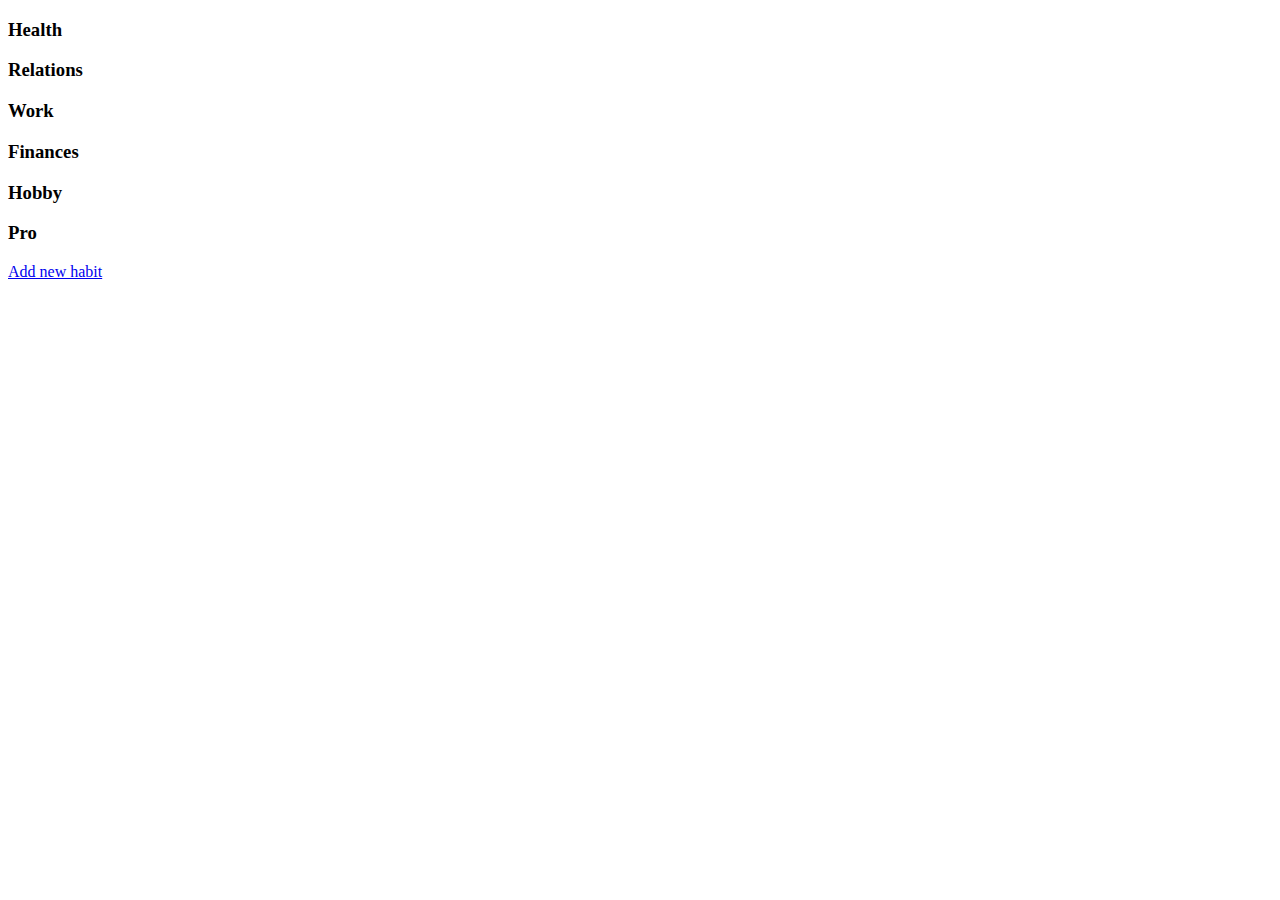
<file: app/index.html>
<!DOCTYPE html>
<html lang="en">
<head>
    <meta charset="UTF-8">
    <meta http-equiv="X-UA-Compatible" content="IE=edge">
    <meta name="viewport" content="width=device-width, initial-scale=1.0">
    <link rel="stylesheet" href="./style/main.css">
    <title>Document</title>
</head>
<body>
    <nav></nav>
    <main>
        <!-- my habits overview -->
        <main>
            <div class="my-habits">
                <div class="category">
                    <h3 class="category__title">Health</h3>
                    <ul class="list">
                        <li class="list__item"></li>
                    </ul>
                </div>
                <div class="category">
                    <h3 class="category__title">Relations</h3>
                    <ul class="list">
                        <li class="list__item"></li>
                    </ul>
                </div>
                <div class="category">
                    <h3 class="category__title">Work</h3>
                    <ul class="list">
                        <li class="list__item"></li>
                    </ul>
                </div>
                <div class="category">
                    <h3 class="category__title">Finances</h3>
                    <ul class="list">
                        <li class="list__item"></li>
                    </ul>
                </div>
                <div class="category">
                    <h3 class="category__title">Hobby</h3>
                    <ul class="list">
                        <li class="list__item"></li>
                    </ul>
                </div>
                <div class="category">
                    <h3 class="category__title">Pro</h3>
                    <ul class="list">
                        <li class="list__item"></li>
                    </ul>
                </div>
            </div>
        </main>
        <!-- Adding new habit -->
        <a href="./newHabit.html" class="btn btn--main">Add new habit</a>
    </main>

    <script src="./script/newHabit.js"></script>
    <script src="./script/app.js"></script>
</body>
</html>
</file>
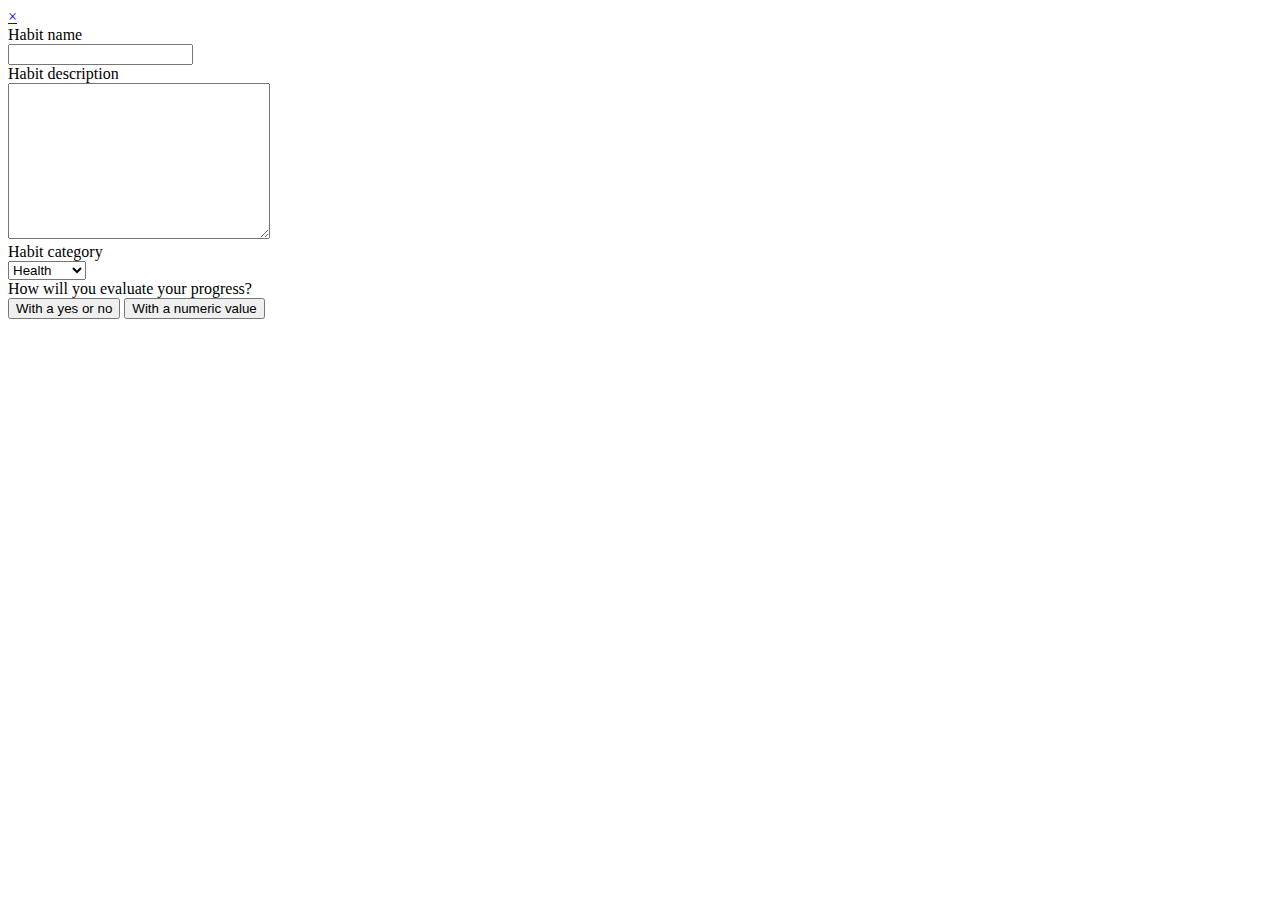
<file: app/newHabit.html>
<!DOCTYPE html>
<html lang="en">
<head>
    <meta charset="UTF-8">
    <meta http-equiv="X-UA-Compatible" content="IE=edge">
    <meta name="viewport" content="width=device-width, initial-scale=1.0">
    <link rel="stylesheet" href="../app/style/main.css">
    <title>Document</title>
</head>
<body>
    <div class="habit">
        <span class="close">
            <a href="./index.html">&times;</a>
        </span>
        <form name="newHabit" class="form">
            <div id="screen-1" class="mainContainer d-block">
                <label for="habitName" class="label">Habit name</label>
                <input type="text" class="input" name="habitName">
                <label for="habitDescription" class="label">Habit description</label>
                <textarea name="habitDescription" class="input input--textArea" cols="30" rows="10"></textarea>
                <label for="habitCategory" class="label">Habit category</label>
                <select name="habitCategory" id="habitCategory">
                    <option value="health">Health</option>
                    <option value="relations">Relations</option>
                    <option value="work">Work</option>
                    <option value="finances">Finances</option>
                    <option value="hobby">Hobby</option>
                    <option value="pro">Pro</option>
                </select>
                <div class="mainContainer__buttons">
                    <label for="tracking" class="label">How will you evaluate your progress?</label>
                    <input type="button" name="tracking" id="yesNo" class="btn" value="With a yes or no">
                    <input type="button" name="tracking" id="numeric" class="btn" value="With a numeric value">
                </div>
            </div>
            <div id="screen-2" class="mainContainer">
                <div class="frequencyContainer frequencyContainer__numeric">
                    <label for="howOften" class="label"></label>
                    <select name="howOften" id="numericHowOften">
                        <option value="atLeast">At least</option>
                        <option value="lessThan">Less than</option>
                        <option value="exactly">Exactly</option>
                    </select>
                    <label for="howMany" class="label">Goal</label>
                    <input type="text" name="howMany" class="input" id="numericHowMany" placeholder="1">
                </div>
                <div class="frequencyContainer frequencyContainer__everyDay">
                    <label for="frequency" class="label">Every day</label>
                    <input type="radio" name="frequency" value="everyDay">
                </div>
                <div class="frequencyContainer frequencyContainer__someDays">
                    <label for="frequency" class="label">Some days of week</label>
                    <input type="radio" name="frequency" value="someDays">
                    <div class="frequencyContainer__details" id="weekDays">
                        <input type="checkbox" name="day" value="Mon">
                        <label for="day">Monday</label>
                        <input type="checkbox" name="day" value="Tue">
                        <label for="day">Tuesday</label>
                        <input type="checkbox" name="day" value="Wed">
                        <label for="day">Wednesday</label>
                        <input type="checkbox" name="day" value="Thu">
                        <label for="day">Thursday</label>
                        <input type="checkbox" name="day" value="Fri">
                        <label for="day">Friday</label>
                        <input type="checkbox" name="day" value="Sat">
                        <label for="day">Saturday</label>
                        <input type="checkbox" name="day" value="Sun">
                        <label for="day">Sunday</label>
                    </div>
                </div>
                <div class="frequencyContainer frequencyContainer__specificDay">
                    <label for="frequency" class="label">Specific day of the month</label>
                    <input type="radio" name="frequency" value="specificDay">
                    <div id="specificDayBtnsContainer" class="frequencyContainer__details"></div>
                    <!--  -->
                    <!--  -->
                </div>
                <div class="frequencyContainer frequencyContainer__someTime">
                    <label for="frequency" class="label">Some time per period</label>
                    <input type="radio" name="frequency" value="sometimes">
                    <div id="sometimesDetailsContainer" class="frequencyContainer__details">
                        <input type="text" id="sometimesHowMany" class="input d-inlineBlock" placeholder="1">
                        <p class="d-inlineBlock"> times per </p>
                        <select name="" id="sometimesHowOften" class="d-inlineBlock">
                            <option value="week">WEEK</option>
                            <option value="month">MONTH</option>
                        </select>
                    </div>
                </div>
                <div class="frequencyContainer frequencyContainer__repeat">
                    <label for="frequency" class="label">Repeat</label>
                    <input type="radio" name="frequency" value="repeat">
                    <div id="repeatDetailsContainer" class="frequencyContainer__details">
                        <p class="paragraph d-inlineBlock">Every </p>
                        <input type="text" id="repeatHowMany" class="input d-inlineBlock" placeholder="1">
                        <p class="paragraph d-inlineBlock"> days</p>
                    </div>
                </div>
                <div class="mainContainer__buttons">
                    <input type="button" id="prev-2" class="btn" value="back">
                    <input type="button" id="submit" class="btn btn--main" value="Add new Habit!">
                </div>
            </div>
        </form>
</div>

    <script src="./script/newHabit.js"></script>
    <script src="./script/app.js"></script>
</body>
</html>
</file>
<file: app/style/main.css>
/* :root {

} */

ul {
    list-style: none;
}

.label {
    display: block;
}

/* .form {

} */

/* .input {

} */

/* .input--textArea {

} */

/* .paragraph {

} */

/* .btn {

} */

/* .btn--main {

} */

.mainContainer,
.frequencyContainer__numeric,
.frequencyContainer__details {
    display: none;
}

.d-inlineBlock {
    display: inline-block;
}

.d-block {
    display: block;
}

.red {
    background-color: firebrick;
}
</file>
